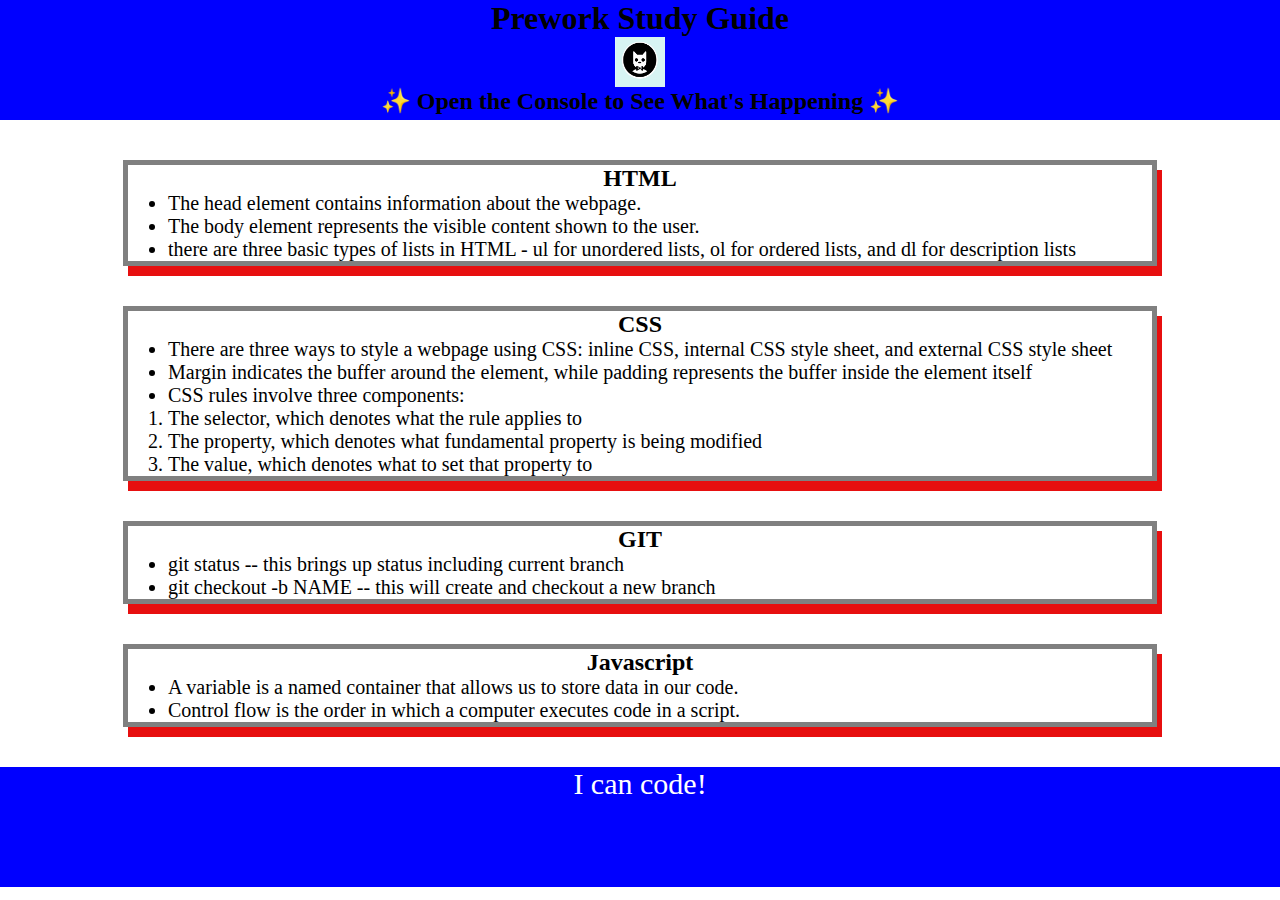
<file: index.html>
<!DOCTYPE html>
<html lang="en">
  <head>
    <link rel="stylesheet" href="./assets/style.css">
  
    <style>
    </style>




    <meta charset="UTF-8" />
    <meta http-equiv="X-UA-Compatible" content="IE=edge" />
    <meta name="viewport" content="width=device-width, initial-scale=1.0" />
    <title>Prework Study Guide</title>
  </head>
  <body>
    <header id="Header">
      
      <h1>Prework Study Guide</h1>
      <img src="./assets/bowtie-cat.png" alt="Profile image of cat wearing a bow tie." />
      <h2>✨ Open the Console to See What's Happening ✨</h2>
    </header>
    <main>
     
      <section class="card" id="html-section">

        <h2 > HTML</h2>
        <ul>
          <li>The head element contains information about the webpage.</li>
          <li>The body element represents the visible content shown to the user.</li>
          <li> there are three basic types of lists in HTML - ul for unordered lists, ol for ordered lists, and dl for description lists</li>
        </ul>

    
    
      </section>
   
      <section class="card" id="css-section">
   
        <h2> CSS </h2>
          <ul>
            <li> There are three ways to style a webpage using CSS: inline CSS, internal CSS style sheet, and external CSS style sheet </li>
            <li> Margin indicates the buffer around the element, while padding represents the buffer inside the element itself</li>
            <li> CSS rules involve three components: 
              <ol> 
                <li> The selector, which denotes what the rule applies to</li>
                <li> The property, which denotes what fundamental property is being modified</li>
                <li> The value, which denotes what to set that property to</li>
              </ol>
            </li>
          </ul>
        


      </section>
   
      <section class="card" id="git-section">

        <h2> GIT   </h2>
          <ul>
            <li> git status -- this brings up status including current branch </li>
            <li> git checkout -b NAME -- this will create and checkout a new branch </li>

          </ul>
      


      </section>
   
      <section class="card" id="javascript-section">
   
        <h2> Javascript  </h2>
        <ul>
          <li>A variable is a named container that allows us to store data in our code.</li>
          <li>Control flow is the order in which a computer executes code in a script.</li>
        </ul>
       


      </section>

    </main>

    <footer>
      <p>I can code!</p>
 
    </footer>
    <script src="./assets/script.js"></script>
  </body>
</html>
</file>
<file: assets/style.css>
* {
       margin: 0;
       padding: 0;
   }
header, footer 
    {
        width: 100%;
        height: 120px;
        background-color: blue;
        color: white;
    }
h1, h2 
    {
    color: black;
    text-align: center;
    }
img 
    {
        display: block;
        height: 50px;
        width: 50px;
        margin-left: auto;
        margin-right: auto;
    }
ul 
    {
        padding-left: 40px;
        font-size: 20px;
    }
p 
    {
    text-align: center;
    font-size: 30px;
    }
 .card 
    {
        width: 80%;
        margin: 40px auto;
        border: 5px solid gray;
        box-shadow: 5px 10px #E70F0F;
    }
</file>
